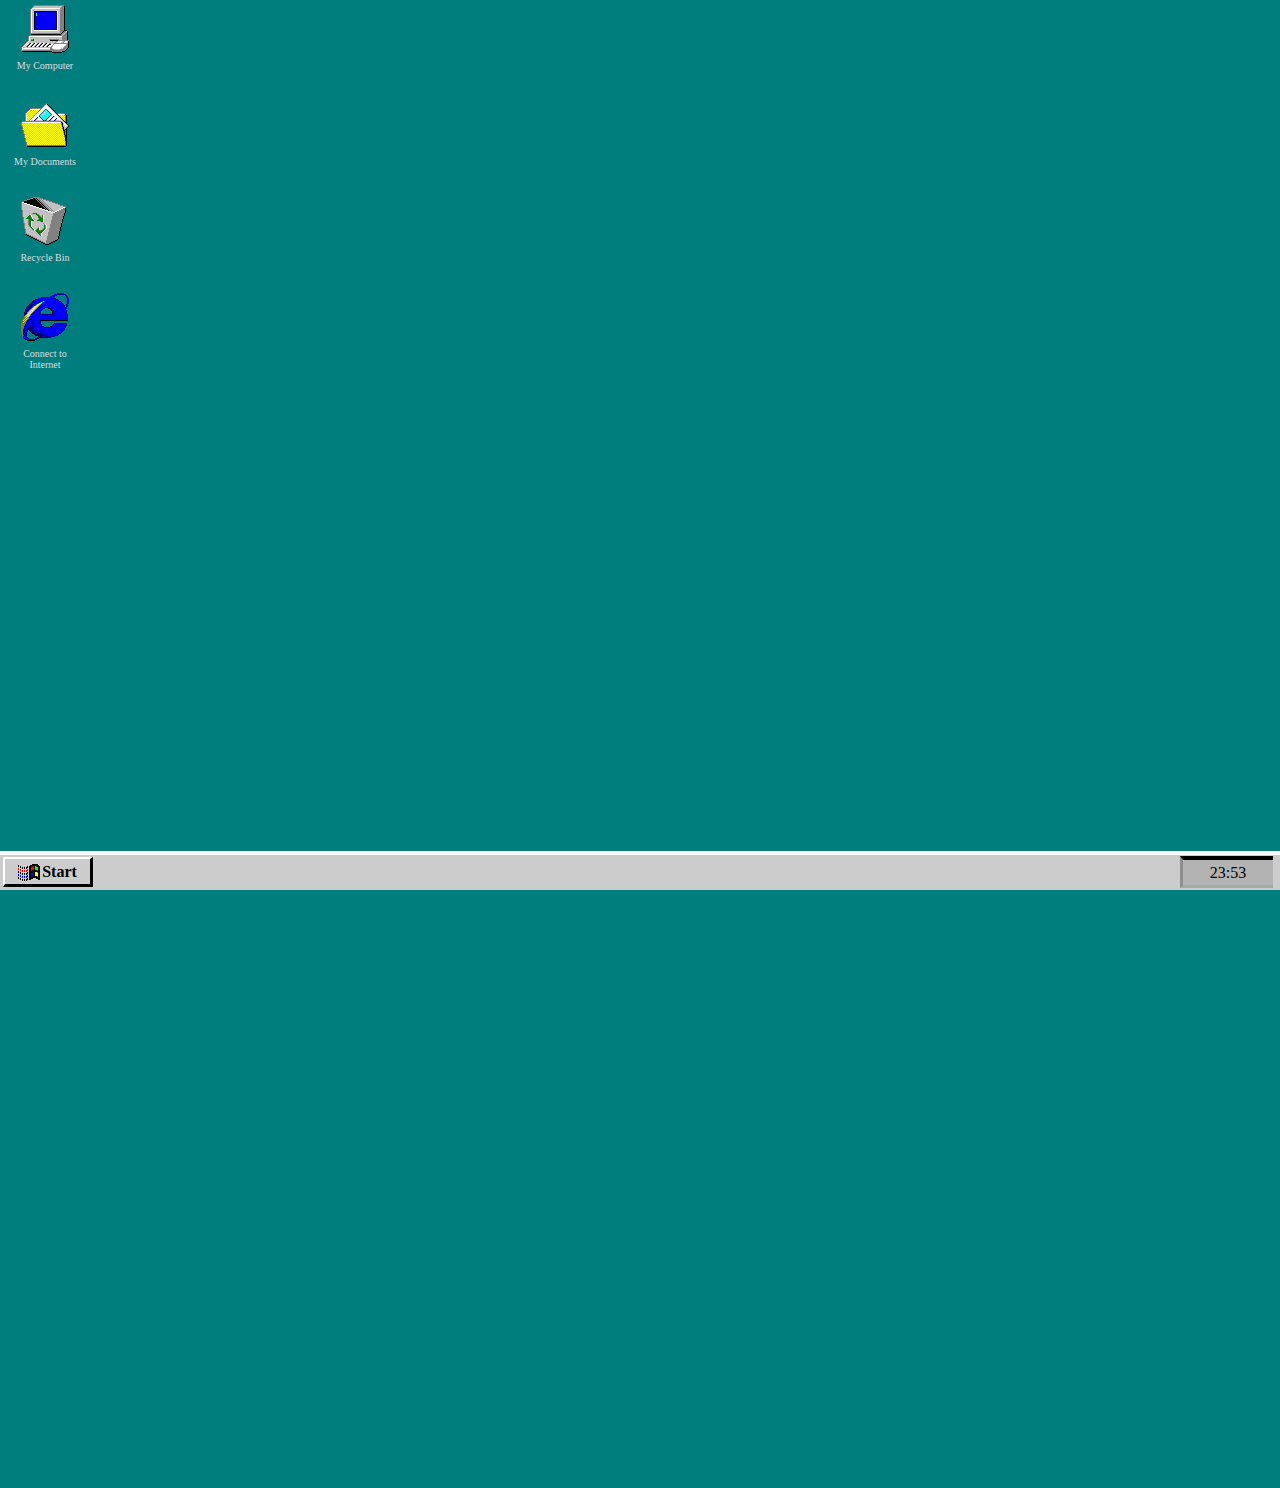
<file: index.html>
<!DOCTYPE html>
<html>

<head>
	<link rel="icon" href="./favicons/winlogofavicon.ico" type="image/x-icon" />
	<title>Win98</title>
	<link rel="stylesheet" type="text/css" href="style.css">
	<link rel="stylesheet" type="text/css" href="window.css">
	<link rel="stylesheet" href="https://cdnjs.cloudflare.com/ajax/libs/font-awesome/5.15.2/css/all.min.css"
		integrity="sha512-HK5fgLBL+xu6dm/Ii3z4xhlSUyZgTT9tuc/hSrtw6uzJOvgRr2a9jyxxT1ely+B+xFAmJKVSTbpM/CuL7qxO8w=="
		crossorigin="anonymous" />
	<script src="main.js"></script>
</head>

<body onload="currentTime();">
	<div id="root">
		<!-- Desktop -->
		<div class="desktop" onclick="closeStart()">
			<div class="icon_container">
				<div id="myComp" class="icon">
					<img src="./icons/myComp.png">
					<h4>My Computer</h4>
				</div>
				<div id="mydocs" class="icon">
					<img src="./icons/docs.png">
					<h4>My Documents</h4>
				</div>
				<button id="rBinbtn" class="icon" ondblclick="app(1, 'rBin');">
					<img src="./icons/rBin.png">
					<h4>Recycle Bin</h4>
				</button>
				<div id="internet" class="icon">
					<img src="./icons/browser.png">
					<h4>Connect to Internet</h4>
				</div>
			</div>
		</div>
		<!-- Recycle Bin -->
		<div id="rBin" class="window" onclick="closeStart();">
			<header>
				<div id="title" class="bar">
					<img src="./icons/rBin.png" class="titleIcon" style="width: 20px; height: 20px;">
					<h4 class="title"
						style="font-family: 'Comic Sans MS'; font-size: 1.3rem; position: absolute; left: 40px;">
						Recycle Bin</h4>
					<div class="mscContainer">
						<button id="mini" class="btn" onclick="mscBtn(id, 1);">
							<div style="width: 10px; height: 10px; border-bottom: 3px solid black;"></div>
						</button>
						<button id="size" class="btn" onclick="mscBtn(id, 2);">
							<img src="./icons/resize_btn.png" style="width: 12px;">
						</button>
						<button id="close" class="btn" onclick="app(0, 'rBin');">
							<img src="./icons/close_btn.png" style="width: 12px;">
						</button>
					</div>
				</div>
				<div id="menu" class="bar">
					<div class="menuContainer">
						<div class="tabs"><span style="border-bottom: 2px solid black;">F</span>ile</div>
						<div class="tabs"><span style="border-bottom: 2px solid black;">E</span>dit</div>
						<div class="tabs"><span style="border-bottom: 2px solid black;">V</span>iew</div>
						<div class="tabs"><span style="border-bottom: 2px solid black;">G</span>o</div>
						<div class="tabs">F<span style="border-bottom: 2px solid black;">a</span>vourites</div>
						<div class="tabs"><span style="border-bottom: 2px solid black;">H</span>elp</div>
					</div>

				</div>
				<div id="tool" class="bar">
					Tools
				</div>
				<div id="address" class="bar">
					<h4 style="font-family: 'Comic Sans MS'; font-weight: bold;">Address</h4>
					<div class="addressTextField">

					</div>
				</div>
			</header>
			<div class="fileArea"></div>
		</div>
		<!-- taskbar -->
		<div id="startMenu">
			<img src="./side.jpeg">
			<ul class="options">
				<li>
					<img src="./icons/windows_update_large-5.png">
					<h4>Windows Update</h4>

				</li>
				<hr>
				<li>
					<img src="./icons/directory_closed-0.png">
					<h4><span style="border-bottom: 2px solid black;">P</span>rograms<i class="fas fa-caret-right"></i>
					</h4>

				</li>
				<li>
					<img src="./icons/directory_favorites-2.png">
					<h4>F<span style="border-bottom: 2px solid black;">a</span>vourites<i
							class="fas fa-caret-right"></i></h4>

				</li>
				<li>
					<img src="./icons/docs.png">
					<h4><span style="border-bottom: 2px solid black;">D</span>ocuments<i class="fas fa-caret-right"></i>
					</h4>

				</li>
				<li>
					<img src="./icons/settings_gear-5.png">
					<h4><span style="border-bottom: 2px solid black;">S</span>ettings<i class="fas fa-caret-right"></i>
					</h4>

				</li>
				<li>
					<img src="./icons/search_file_2-4.png">
					<h4>
						<span style="border-bottom: 2px solid black;">F</span>ind<i class="fas fa-caret-right"></i>
					</h4>
				</li>
				<li>
					<img src="./icons/help_book_big-0.png">
					<h4><span style="border-bottom: 2px solid black;">H</span>elp</h4>
				</li>
				<li>
					<img src="./icons/application_hourglass_small-0.png">
					<h4><span style="border-bottom: 2px solid black;">R</span>un...</h4>
				</li>
				<hr>
				<li>
					<img src="./icons/key_win-4.png">
					<h4><span style="border-bottom: 2px solid black;">L</span>og Off</h4>
				</li>
				<li>
					<img src="./icons/shut_down_normal-0.png">
					<h4><span style="border-bottom: 2px solid black;">S</span>hut Down...</h4>
				</li>
			</ul>
		</div>
		<footer class="taskbar">
			<button id="start" class="" onclick="startOpen()">
				<img src="./icons/windows-5.png" alt="winico">
				Start
			</button>
			<div class="tasks" onclick="closeStart()">
				<ul id="taskList">
				</ul>
			</div>
			<div id="clock">
			</div>
		</footer>
	</div>
</body>

</html>
</file>
<file: style.css>
*{
	margin:0;
	padding: 0;
	font-family: 'MS Sans Serif';
	font-weight: lighter;
}
body{
	background-color:#007e7d;
	max-width: 100%;
	max-height: 100%;
	min-height: 100%;
	overflow: hidden;
}

.desktop{
	width: 100%;
	height: 94.5vh;
}
.icon_container{
	display: grid;
	grid-template-columns: calc ( 100vw / 30);
}
.icon{
	background-color: rgba(0,0,0,0);
	border: none;
	outline: none;
	width: 90px;
	display: flex;
	flex-direction: column;
	align-items: center;
	color:rgb(221, 221, 221);
	margin-bottom: 15px;
	cursor: pointer;
}

/* .icon:hover{
	background-color: rgba(0, 117, 251, 0.3);
	border-radius: 5px;
} */

.icon img{
	padding:5px 7px 7px  7px;
}
.icon h4{
	padding:0 10px;
	padding-bottom: 10px;
	font-size: 10px;
	text-align: center;
}
footer{
	width: 100%;
	height: 35.5px;
	background-color: rgb(204, 204, 204);
	border-top: 4px solid white;
	display: flex;
	align-items: center;
	justify-content: space-between;
	/* visibility: hidden; */
	z-index: 2;
	
}
#start{
	width: 90px;
	height: 30px;
	margin: 1px;
	margin-left: 3px;
	background-color: rgb(204, 204, 204);
	border-top: 2px solid white;
	border-left: 2px solid white;
	border-right: 3px outset  rgb(27, 27, 27);
	border-bottom: 3px outset rgb(27, 27, 27);
	font-weight: 700;
	font-size: 1rem;
	display: flex;
	align-items: center;
	justify-content: center;
	gap: 2px;
}
.tasks{
	position: absolute;
	left: 95px;
	width: calc( 100vw - 200px);
	height: 35px;
	display: flex;
	margin: 1px;
	/* align-items: center; */
}
#startMenu{
	position: absolute;
	left: 2px;
	top: 24.5vh;
	bottom: 35px;
	background-color: rgb(204, 204, 204);
	width: 280px;
	height: 70vh;
	border-top: 4px solid white;
	border-left: 4px solid white;
	border-bottom: 3px solid rgb(92, 92, 92);
	border-right: 3px solid rgb(92, 92, 92);
	visibility: hidden;
	transform: translateY(70vh);
	transition: transform 0.5s;
	z-index: 0;
}
hr{
	border-bottom: 3px solid rgb(233, 233, 233);
	margin: 0 2px;
}
#startMenu img{
	position: absolute;
	height: 70vh;
}
#startMenu .options{
	position: absolute;
	left: 30px;
	width: 250px;
	height: 70vh;
	/* background-color: red; */

	list-style: none;
}
#startMenu .options li{
	/* background-color: antiquewhite; */
	height: 26.3px;
	margin: 3px;
	padding: 10px;
	display: flex;
	align-items: center;
	/* justify-content: center; */
	cursor: pointer;
}
#startMenu .options li img{
	width: 45px;
	height: 45px;
}
#startMenu .options li h4{
	position: absolute;
	left: 68px;
}
#startMenu .options li h4 i{
	position: absolute;
	left: 165px;
}
#clock{
	position: absolute;
	left: calc( 100vw - 100px);
	width: 90px;
	height: 25px;
	background-color: rgb(180, 179, 179);
	border-top: 4px inset rgb(54, 54, 54);
	border-left: 4px inset rgb(54,54, 54);
	border-bottom: 3px inset  rgb(168, 168, 168);
	border-left: 3px inset rgb(226, 226, 226);
	display: flex;
	justify-content: center;
	align-items: center;
}

#taskList{
	/* background-color: red ; */
	list-style-type: none;
	display: flex;
	align-items: center;
	/* padding: 5px */
}
.taskTile{
	background-color: rgb(204, 204, 204);
	width: 130px;
	/* height: 30px; */
	margin: 2px;
	display: flex;
	align-items: center;
	justify-content: space-evenly;
	border-top: 4px solid white;
	border-left: 4px solid white;
	border-bottom: 3px solid rgb(92, 92, 92);
	border-right: 3px solid rgb(92, 92, 92);
	cursor: pointer;
}
</file>
<file: window.css>
.window{
	position: absolute;
	top: 0;
	width: calc( 100% - 8px);
	visibility: hidden;
	height: calc( 100vh - 47.1px );
	border: 4px groove rgb(168, 168, 168);
}
.bar{
    outline: 1px solid rgb(73, 73, 73);
    border: 2px solid white;
    display:flex;
    flex-direction: row;
    align-items: center;
    height: 15px;
    padding: 5px;
    background-color: rgb(223, 223, 223);
}
#title{
    background-color: rgb(0, 0, 146); 
    color: white;
}
hr{
    border-bottom:3px groove rgb(238, 238, 238);
}
.mscContainer{
    /* width: 100px; */
    /* background-color: red; */
    display: flex;
    align-items: center;
    justify-content: space-evenly;
    position: absolute;
    right: 10px;
}

.mscContainer button{
    width: 18px;
    height: 18px;
    display: flex;
    align-items: center;
    justify-content: center;
    background-color: rgb(168, 168, 168);
    margin: 1px;
}

.menuContainer{
    display: flex;
    align-items: center;
    width: 400px;
    height: 25px;
    /* justify-content: space-evenly; */
    gap: 3px;
    position: absolute;
    left: 20px;
    /* background-color: red; */
}

.menuContainer .tabs{
    /* width: 10px; */
    font-size: 0.8rem;
    /* background-color: yellow; */
    margin: 1px 6px;
}

.menuContainer .tabs:hover{
    background-color: rgb(185, 185, 185);
    border-top: 1px solid white;
	border-left: 1px solid white;
	border-bottom: 1px solid rgb(92, 92, 92);
	border-right: 1px solid rgb(92, 92, 92);
}

.tabs{
    /* background-color: red; */
    margin:1px;
    padding: 4px 10px;
    cursor: pointer;
}

.fileArea{
	background-color: white;
    height: calc( 100vh - 168px);
    border: 4px groove rgb(168, 168, 168);
	overflow: auto;
}
</file>
